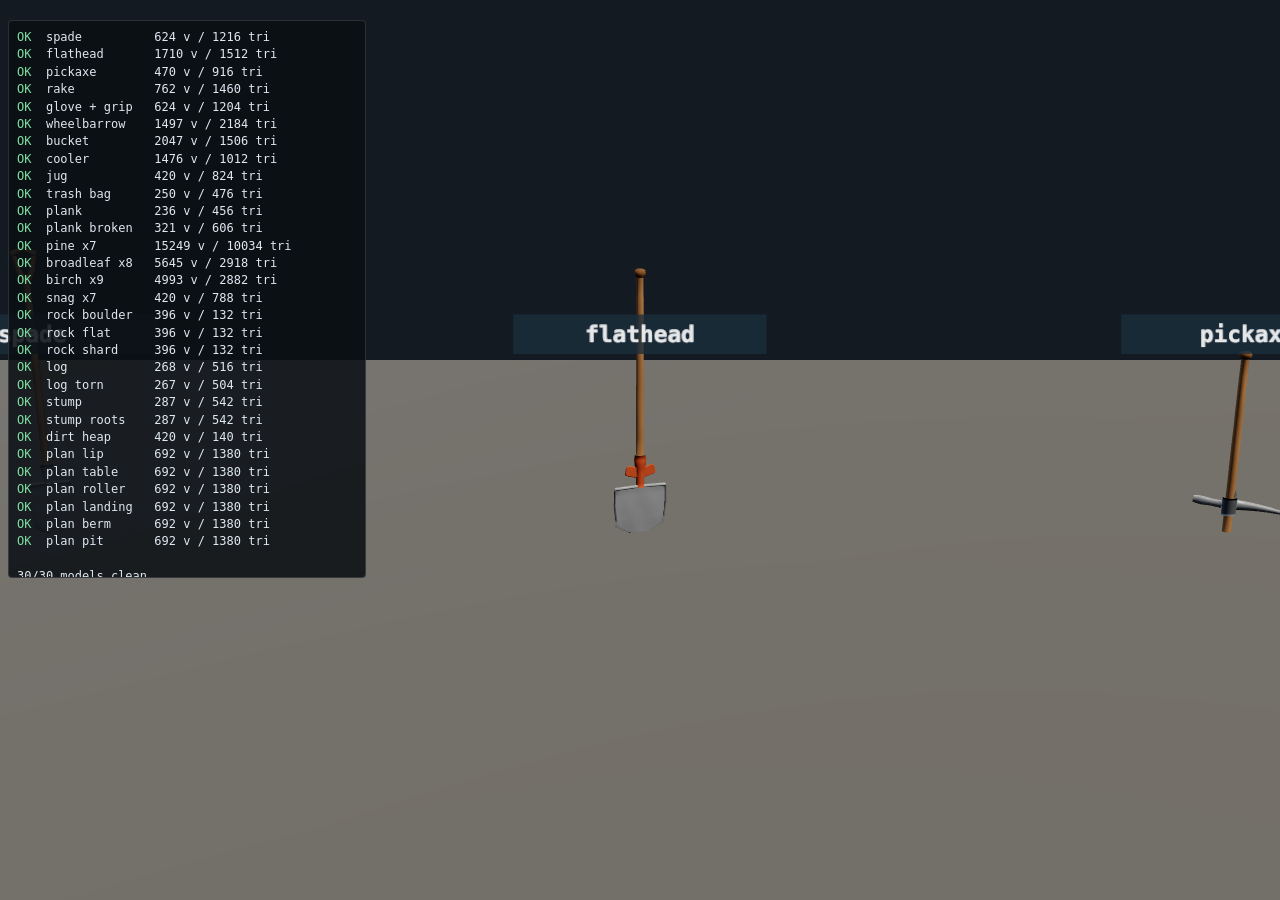
<file: tests/gallery.html>
<!DOCTYPE html>
<html lang="en">
<head>
<meta charset="utf-8" />
<link rel="icon" href="data:," />
<title>Model gallery — Dirt Line</title>
<style>
  html, body { margin: 0; height: 100%; background: #10151b; color: #dfe8f0;
               font: 12px/1.45 ui-monospace, monospace; overflow: hidden; }
  #report { position: fixed; left: 8px; top: 8px; width: 340px; max-height: 60vh; overflow: auto;
            background: #0b0f14dd; border: 1px solid #ffffff22; border-radius: 4px;
            padding: 8px; white-space: pre; z-index: 5; }
  #report.hide { display: none; }
  .bad { color: #ff8f7a; } .ok { color: #7fe0a3; }
</style>
<script>
  window.onerror = (m, u, l, c, e) => {
    const b = document.createElement('div');
    b.style.cssText = 'position:fixed;left:0;right:0;top:0;background:#b3261e;color:#fff;padding:10px;font:12px monospace;z-index:9;white-space:pre-wrap';
    b.textContent = 'ERROR ' + m + '\n' + (e && e.stack ? e.stack : '');
    document.body.appendChild(b);
  };
</script>
</head>
<body>
<pre id="report">building…</pre>
<script type="module">
  import * as THREE from '../three.module.js';
  window.THREE = THREE;
  const { makeMaterials, groupFromParts } = await import('../js/materials.js');
  const { mergeGeos } = await import('../js/geo.js');
  const { TOOL_MODELS, buildGloveHand } = await import('../js/models-tools.js');
  const P = await import('../js/models-props.js');
  const PL = await import('../js/models-plants.js');

  const materials = makeMaterials();
  const report = [];
  const scene = new THREE.Scene();
  scene.background = new THREE.Color(0x141a22);
  const cam = new THREE.PerspectiveCamera(42, innerWidth / innerHeight, 0.05, 400);
  scene.add(new THREE.HemisphereLight(0xcfe0ff, 0x4a4032, 0.75));
  const key = new THREE.DirectionalLight(0xfff5e6, 2.1);
  key.position.set(6, 11, 7);
  scene.add(key);
  const rim = new THREE.DirectionalLight(0x9fc4ff, 0.55);
  rim.position.set(-7, 5, -8);
  scene.add(rim);

  const ground = new THREE.Mesh(
    new THREE.PlaneGeometry(90, 90),
    new THREE.MeshStandardMaterial({ color: 0x6f6c64, roughness: 1 }));
  ground.rotation.x = -Math.PI / 2;
  scene.add(ground);

  // grid: 3 columns x 10 rows, 3.6 m pitch, z from -9 to +18
  const COLS = 3, PITCH = 3.6, COLX = [-PITCH, 0, PITCH];
  const items = [];
  const push = (name, build, scale = 1, yaw = 0) => items.push({ name, build, scale, yaw });

  push('spade', () => groupFromParts(TOOL_MODELS.spade(), materials), 1, 0.45);
  push('flathead', () => groupFromParts(TOOL_MODELS.flathead(), materials), 1, 0.45);
  push('pickaxe', () => groupFromParts(TOOL_MODELS.pickaxe(), materials), 1, -0.45);
  push('rake', () => groupFromParts(TOOL_MODELS.rake(), materials), 1, 0.35);
  push('glove + grip', () => groupFromParts(buildGloveHand(1), materials), 1, -0.35);
  push('wheelbarrow', () => groupFromParts(P.buildWheelbarrow(), materials), 1, 0.85);
  push('bucket', () => groupFromParts(P.buildBucket(), materials), 1, 0.5);
  push('cooler', () => groupFromParts(P.buildCooler(), materials), 1, 0.65);
  push('jug', () => groupFromParts(P.buildJug(), materials), 1, -0.5);
  push('trash bag', () => groupFromParts(P.buildTrashBag(), materials), 1, 0.2);
  push('plank', () => groupFromParts(P.buildPlank(1.9, 0.24, 0.035, 3), materials), 1, 0.6);
  push('plank broken', () => groupFromParts(P.buildPlank(1.6, 0.22, 0.03, 9, { broken: true }), materials), 1, -0.55);
  push('pine x7', () => groupFromParts(PL.buildPine(101), materials), 7, 0);
  push('broadleaf x8', () => groupFromParts(PL.buildBroadleaf(211), materials), 8, 0);
  push('birch x9', () => groupFromParts(PL.buildBroadleaf(307, { pale: true }), materials), 9, 0);
  push('snag x7', () => groupFromParts(PL.buildSnag(403), materials), 7, 0);
  push('rock boulder', () => groupFromParts(PL.buildRock(11, 'boulder'), materials), 1.3, 0.4);
  push('rock flat', () => groupFromParts(PL.buildRock(23, 'flat'), materials), 1.3, -0.3);
  push('rock shard', () => groupFromParts(PL.buildRock(37, 'shard'), materials), 1.3, 0.9);
  push('log', () => groupFromParts(PL.buildLog(53, 2.6, 0.20), materials), 1, 0.5);
  push('log torn', () => groupFromParts(PL.buildLog(67, 2.2, 0.17, { torn: true }), materials), 1, -0.7);
  push('stump', () => groupFromParts(PL.buildStump(71, 0.34, 0.42), materials), 1, 0.2);
  push('stump roots', () => groupFromParts(PL.buildStump(83, 0.28, 0.34), materials), 1, 1.1);
  push('dirt heap', () => groupFromParts(new Map([['bark', P.buildDirtHeap(0.6, 21)]]), materials), 1, 0);
  push('plan lip', () => groupFromParts(new Map([['wood', P.buildJumpProfile('lip')]]), materials), 2.2, 0);
  push('plan table', () => groupFromParts(new Map([['wood', P.buildJumpProfile('table')]]), materials), 2.2, 0);
  push('plan roller', () => groupFromParts(new Map([['wood', P.buildJumpProfile('roller')]]), materials), 2.2, 0);
  push('plan landing', () => groupFromParts(new Map([['wood', P.buildJumpProfile('landing')]]), materials), 2.2, 0);
  push('plan berm', () => groupFromParts(new Map([['wood', P.buildJumpProfile('berm')]]), materials), 2.2, 0);
  push('plan pit', () => groupFromParts(new Map([['wood', P.buildJumpProfile('pit')]]), materials), 2.2, 0);

  const PITCH_Z = 8.0, ROW0 = -36;
  const pos = i => ({
    x: COLX[i % COLS],
    z: ROW0 + Math.floor(i / COLS) * PITCH_Z,
  });

  const labels = [];
  function label(text, x, y, z, w = 1.5) {
    const c = document.createElement('canvas');
    c.width = 512; c.height = 80;
    const ctx = c.getContext('2d');
    ctx.fillStyle = 'rgba(6,10,14,0.78)';
    ctx.fillRect(0, 0, 512, 80);
    ctx.fillStyle = '#d8ecff';
    ctx.font = '600 46px ui-monospace, monospace';
    ctx.textAlign = 'center'; ctx.textBaseline = 'middle';
    ctx.fillText(text, 256, 44);
    const tex = new THREE.CanvasTexture(c);
    const spr = new THREE.Sprite(new THREE.SpriteMaterial({ map: tex, depthTest: false, transparent: true }));
    spr.scale.set(w, w * 0.156, 1);
    spr.position.set(x, y, z);
    spr.renderOrder = 200;
    scene.add(spr);
    return spr;
  }
  window.__labels = (v) => labels.forEach(l => { l.visible = v; });

  // tools are modelled with the origin at the grip, so lift them clear of the floor
  const LIFT = { spade: 0.76, flathead: 0.72, pickaxe: 0.20, rake: 0.45, 'glove + grip': 0.20 };
  const built = [];
  items.forEach((it, i) => {
    const { x, z } = pos(i);
    let g;
    try { g = it.build(); }
    catch (e) { report.push([it.name, 'BUILD ERROR ' + e.message, false]); return; }
    g.scale.setScalar(it.scale);
    g.rotation.y = it.yaw;
    g.position.set(x, LIFT[it.name] || 0, z);
    scene.add(g);
    built[i] = g;
    let verts = 0, nan = 0, tris = 0;
    g.traverse(o => {
      if (!o.isMesh) return;
      const p = o.geometry.getAttribute('position');
      verts += p.count;
      tris += (o.geometry.index ? o.geometry.index.count : p.count) / 3;
      for (let k = 0; k < p.count; k++) {
        if (!isFinite(p.getX(k)) || !isFinite(p.getY(k)) || !isFinite(p.getZ(k))) nan++;
      }
    });
    report.push([it.name, `${verts} v / ${tris | 0} tri`, nan === 0]);
    if (nan) console.error('NaN in ' + it.name + ' x' + nan);
    labels.push(label(it.name, x, it.scale > 3 ? it.scale * 1.04 : 1.25, z, it.scale > 3 ? 2.6 : 1.5));
  });

  const el = document.getElementById('report');
  el.innerHTML = report.map(([n, d, ok]) =>
    `<span class="${ok ? 'ok' : 'bad'}">${ok ? 'OK ' : 'BAD'}</span> ${n.padEnd(14)} ${d}`).join('\n')
    + `\n\n${report.filter(r => r[2]).length}/${report.length} models clean`;
  window.__report = (v) => el.classList.toggle('hide', !v);

  // ---- per-row cameras (10 rows of 3) ------------------------------------
  const ROWCAM = {
    0: { y: 1.9, d: 6.6, look: 0.55 }, 1: { y: 2.0, d: 6.6, look: 0.55 },
    2: { y: 1.9, d: 6.4, look: 0.5 }, 3: { y: 1.7, d: 6.4, look: 0.35 },
    4: { y: 6.5, d: 13.5, look: 4.6 }, 5: { y: 5.4, d: 11.5, look: 3.4 },
    6: { y: 2.2, d: 6.6, look: 0.5 }, 7: { y: 2.2, d: 6.6, look: 0.5 },
    8: { y: 3.2, d: 8.0, look: 0.9 }, 9: { y: 3.2, d: 8.0, look: 0.9 },
  };
  window.setView = (name) => {
    if (name.startsWith('one')) {
      const i = +name.slice(3);
      const g = built[i];
      if (!g) return;
      scene.updateMatrixWorld(true);
      const box = new THREE.Box3().setFromObject(g);
      const size = box.getSize(new THREE.Vector3());
      const c = box.getCenter(new THREE.Vector3());
      const maxDim = Math.max(size.x, size.y, size.z, 0.25);
      const vfov = cam.fov * Math.PI / 180;
      const dist = (maxDim * 0.5) / Math.tan(vfov / 2) * 1.25;
      cam.position.set(c.x + dist * 0.35, c.y + maxDim * 0.28, c.z + dist * 0.95);
      cam.lookAt(c);
      cam.updateProjectionMatrix();
      window.__cur = i;
      return;
    }
    if (name.startsWith('row')) {
      const r = +name.slice(3);
      const z = ROW0 + r * PITCH_Z;
      const c = ROWCAM[r];
      cam.position.set(0, c.y, z + c.d);
      cam.lookAt(0, c.look, z);
      cam.fov = 44;
    } else if (name === 'overview') {
      cam.position.set(-30, 34, 60);
      cam.lookAt(0, 4, 0);
      cam.fov = 52;
    } else { cam.position.set(-9, 7, 14); cam.lookAt(0, 2, 0); cam.fov = 45; }
    cam.updateProjectionMatrix();
  };
  window.setView('row0');

  const renderer = new THREE.WebGLRenderer({ antialias: true });
  renderer.setSize(innerWidth, innerHeight);
  renderer.setPixelRatio(1);
  renderer.outputColorSpace = THREE.SRGBColorSpace;
  renderer.toneMapping = THREE.ACESFilmicToneMapping;
  renderer.toneMappingExposure = 1.3;
  document.body.appendChild(renderer.domElement);
  addEventListener('resize', () => {
    cam.aspect = innerWidth / innerHeight; cam.updateProjectionMatrix();
    renderer.setSize(innerWidth, innerHeight);
  });
  (function loop() { requestAnimationFrame(loop); renderer.render(scene, cam); })();

  window.__diag = () => {
    const out = [];
    const probe = (name, g) => {
      const p = g.getAttribute('position');
      let nan = 0;
      for (let i = 0; i < p.count; i++) {
        if (!isFinite(p.getX(i)) || !isFinite(p.getY(i)) || !isFinite(p.getZ(i))) nan++;
      }
      out.push(`${name}: ${p.count} verts, ${nan} NaN`);
    };
    probe('leafCard', PL.leafCard(0.1, 0.06, 0.02));
    probe('needleStrip', PL.needleStrip(0.1, 0.01));
    probe('needleSpray', PL.needleSpray(3, 0.1));
    probe('leafCluster', PL.leafCluster(3, 0.1));
    probe('pine', mergeGeos([...PL.buildPine(101).values()]));
    probe('broadleaf', mergeGeos([...PL.buildBroadleaf(211).values()]));
    probe('rock', mergeGeos([...PL.buildRock(11, 'boulder').values()]));
    return out.join('\n');
  };
  window.__gallery = { scene, cam, renderer, items };
</script>
</body>
</html>
</file>
